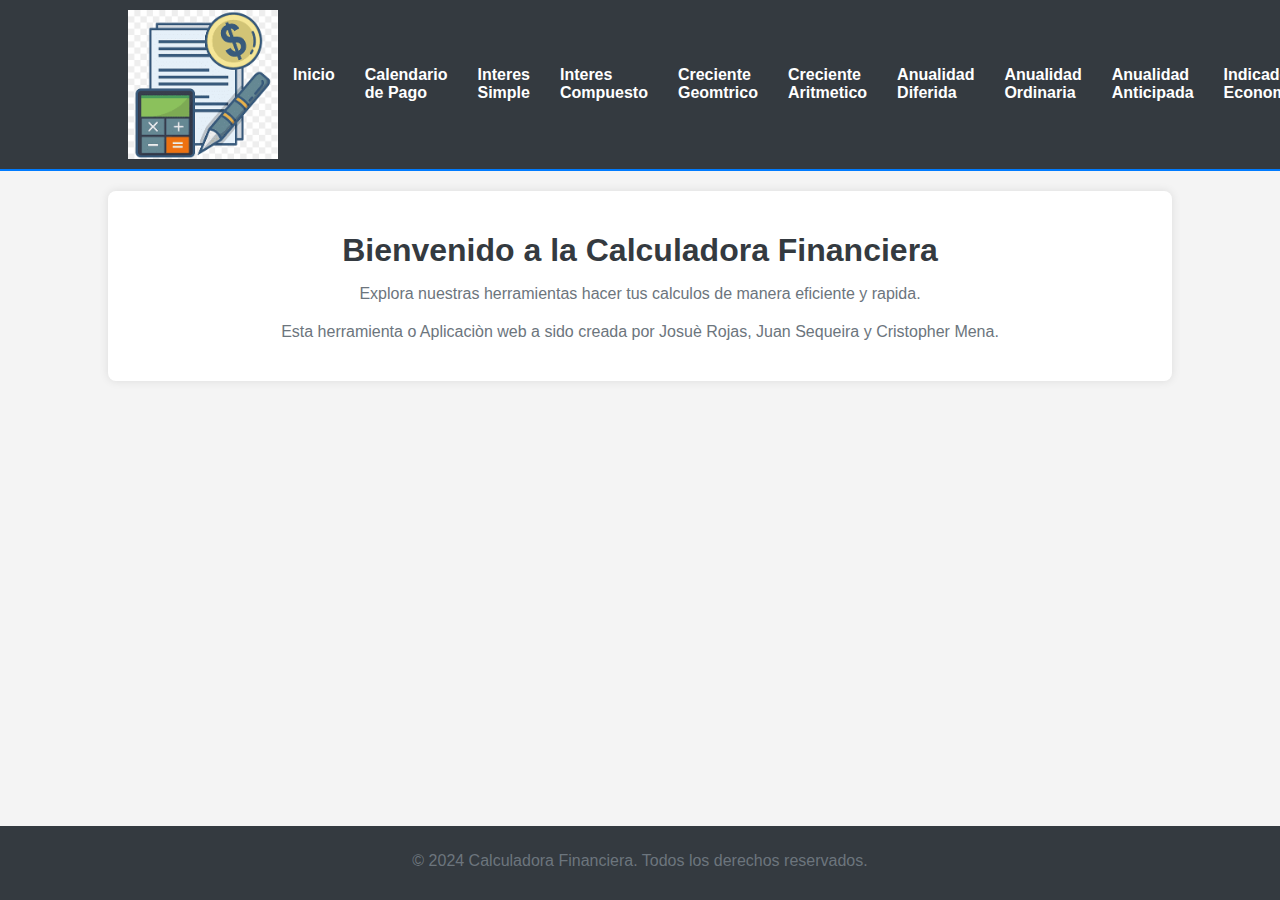
<file: index.html>
<!DOCTYPE html>
<html lang="es">
<head>
    <meta charset="UTF-8">
    <meta name="viewport" content="width=device-width, initial-scale=1.0">
    <title>Inicio</title>
    <link rel="stylesheet" href="styles.css">
</head>
<body>
    <header>
        <div class="header-container">
            <img src="Imagenes/Logo.png" alt="Logo de la calculadora financiera" class="logo">
            <nav>
                <ul>
                    <li><a href="index.html">Inicio</a></li>
                    <li><a href="Calendario de Pago.html">Calendario de Pago</a></li>
                    <li><a href="Interes Simple/ISimple.html">Interes Simple</a></li>
                    <li><a href="Interes compuesto/InteresCompuesto.html">Interes Compuesto</a></li>
                    <li><a href="Creciente Geometrico/Cgeometrico.html">Creciente Geomtrico</a></li>
                    <li><a href="Creciente Aritmetico/CAritmetico.html">Creciente Aritmetico</a></li>
                    <li><a href="Anualidad Diferida/ADiferida.html">Anualidad Diferida</a></li>
                    <li><a href="Anualidad Ordinaria/AOrdinaria.html">Anualidad Ordinaria</a></li>
                    <li><a href="Anualidad Anticipada/Aanticipada.html">Anualidad Anticipada</a></li>
                    <li><a href="Indicadores Economicos/IEconomico.html">Indicadores Economicos</a></li>
                </ul>
            </nav>
        </div>
    </header>
    <main>
        <h1>Bienvenido a la Calculadora Financiera</h1>
        <p>Explora nuestras herramientas hacer tus calculos de manera eficiente y rapida.</p>
        <p>Esta herramienta o Aplicaciòn web a sido creada por Josuè Rojas, Juan Sequeira y Cristopher Mena.</p>
    </main>
    <footer>
        <p>&copy; 2024 Calculadora Financiera. Todos los derechos reservados.</p>
      
    </footer>
    <script src="script.js"></script>
    <script src="Anualidad Anticipada/Aanticipada.js"></script>
    <script src="Anualidad Ordinaria/AOrdinaria.js"></script>
    <script src="Anualidad Diferida/ADiferida.js"></script>
    <script src="Interes Simple/Isimple.js"></script>
    <script src="Interes compuesto/ICompuesto.js"></script>
    <script src="Indicadores Economicos/IEconomico.js"></script>
    <script src="Creciente Geometrico/Cgeometrico.js"></script>
    <script src="Creciente Aritmetico/CAritmetico.js"></script>
    <script src="Calendario.js"></script>
</body>
</html>
</file>
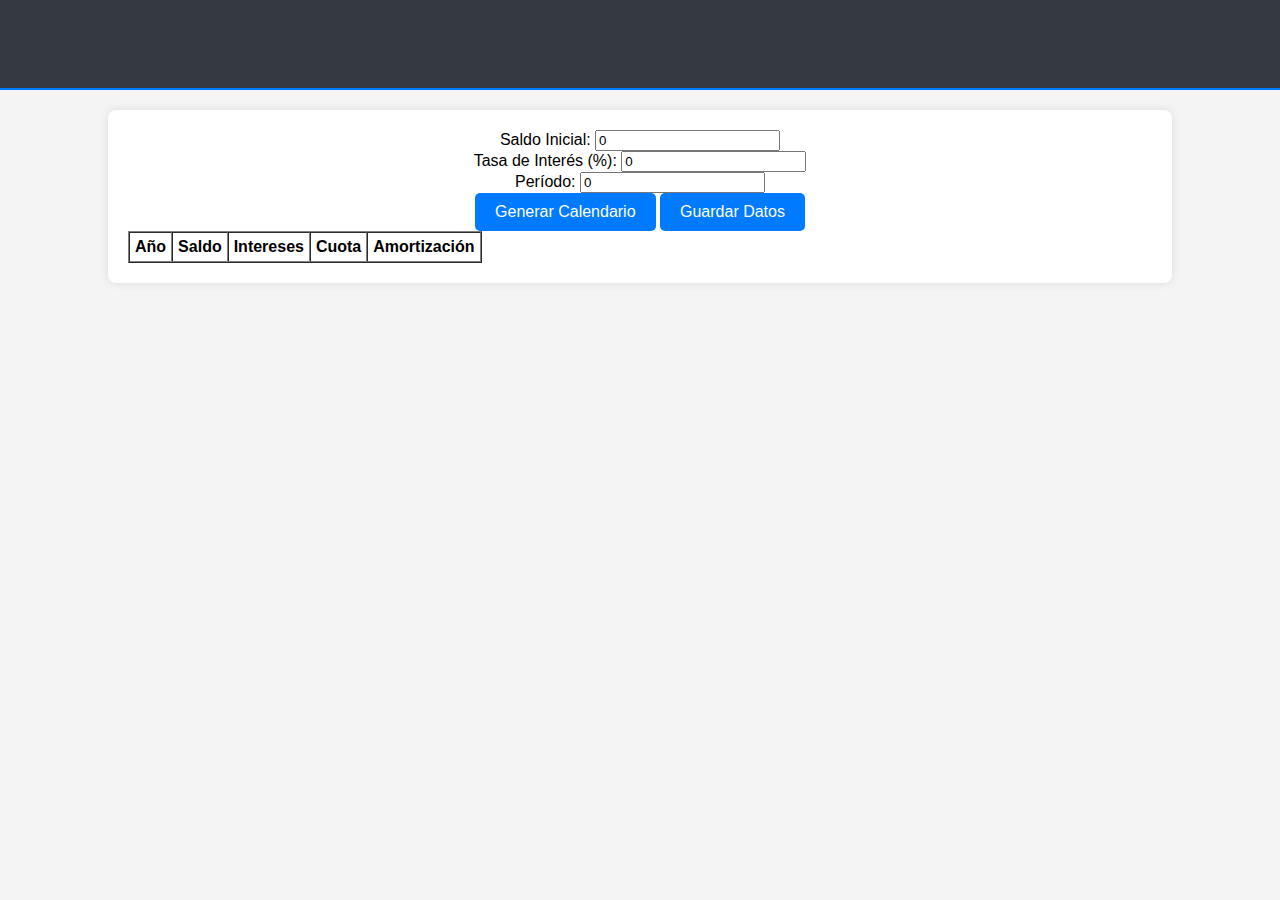
<file: Calendario de Pago.html>
<!DOCTYPE html>
<html lang="en">
<head>
    <meta charset="UTF-8">
    <meta name="viewport" content="width=device-width, initial-scale=1.0">
    <title>Generador de Calendario de Pagos</title>
    <link rel="stylesheet" href="styles.css">
</head>
<body>
    <header>
        <h1>Generador de Calendario de Pagos</h1>
    </header>
    <main>
        <section>
            <label for="saldoInicial">Saldo Inicial:</label>
            <input type="number" id="saldoInicial" value="0">
            <br>
            <label for="interes">Tasa de Interés (%):</label>
            <input type="number" id="interes" value="0">
            <br>
            <label for="periodo">Período:</label>
            <input type="number" id="periodo" value="0">
            <br>
            <button id="generarCalendario">Generar Calendario</button>
            <button id="guardarDatos">Guardar Datos</button>
        </section>
        <section id="calendario">
            <table id="dataTable" border="1" cellpadding="5" cellspacing="0">
                <thead>
                    <tr>
                        <th>Año</th>
                        <th>Saldo</th>
                        <th>Intereses</th>
                        <th>Cuota</th>
                        <th>Amortización</th>
                    </tr>
                </thead>
                <tbody id="dataTableBody">
                </tbody>
            </table>
        </section>
    </main>

    <script src="Calendario.js"></script>
</body>
</html>
</file>
<file: styles.css>
/* Estilos globales */
body {
    font-family: 'Segoe UI', Tahoma, Geneva, Verdana, sans-serif;
    margin: 0;
    padding: 0;
    background-color: #f4f4f4;
}

/* Estilos del encabezado */
header {
    background-color: #343a40;
    color: #fff;
    padding: 10px 0;
    border-bottom: 2px solid #007bff;
}

.header-container {
    display: flex;
    align-items: center;
    justify-content: space-between;
    width: 80%;
    margin: auto;
}

.logo {
    width: 150px;
}

nav ul {
    list-style: none;
    margin: 0;
    padding: 0;
    display: flex;
}

nav ul li {
    margin: 0 15px;
}

nav ul li a {
    color: #fff;
    text-decoration: none;
    font-weight: bold;
    transition: color 0.3s;
}

nav ul li a:hover {
    color: #007bff;
}

/* Estilos del contenido principal */
main {
    padding: 20px;
    text-align: center;
    background-color: #fff;
    margin: 20px auto;
    border-radius: 8px;
    box-shadow: 0 0 10px rgba(0, 0, 0, 0.1);
    width: 80%;
}

h1 {
    color: #343a40;
    margin-bottom: 10px;
}

p {
    color: #6c757d;
    margin-bottom: 20px;
}

button {
    padding: 10px 20px;
    font-size: 16px;
    cursor: pointer;
    background-color: #007bff;
    color: #fff;
    border: none;
    border-radius: 5px;
    transition: background-color 0.3s;
}

button:hover {
    background-color: #0056b3;
}

/* Estilos del pie de página */
footer {
    background-color: #343a40;
    color: #fff;
    text-align: center;
    padding: 10px 0;
    position: fixed;
    bottom: 0;
    width: 100%;
}
</file>
